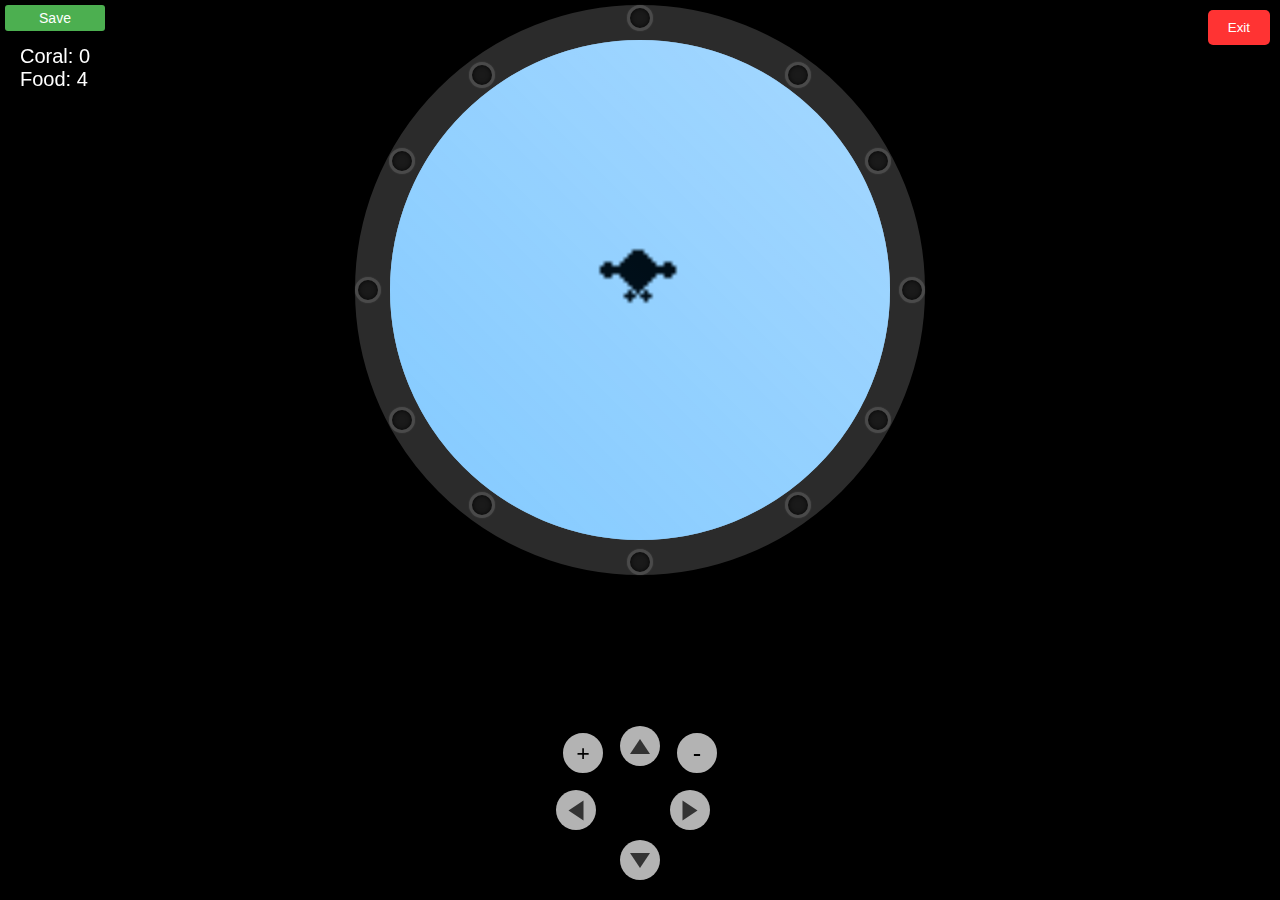
<file: submarine.html>
<!DOCTYPE html>
<html lang="en">
<head>
    <meta charset="UTF-8">
    <meta http-equiv="X-UA-Compatible" content="IE=edge">
    <meta name="viewport" content="width=device-width, initial-scale=1.0">
    <link rel="stylesheet" href="style.css">
    <title>My Virtual Coral - Submarine View</title>
</head>
<body>
    
    <div class="porthole-frame">
        <div class="bolt"></div>
        <div class="bolt"></div>
        <div class="bolt"></div>
        <div class="bolt"></div>
        <div class="bolt"></div>
        <div class="bolt"></div>
        <div class="bolt"></div>
        <div class="bolt"></div>
        <div class="bolt"></div>
        <div class="bolt"></div>
        <div class="bolt"></div>
        <div class="bolt"></div>
        <canvas id="canvas"></canvas>
        <div class="water-effect"></div>
    </div>
    <div class="nav">
        <div class="dir">
            <div class="N">
                <div class="arrow"></div>
            </div>
            <div class="W">
                <div class="arrow"></div>
            </div>
            <div class="E">
                <div class="arrow"></div>
            </div>
            <div class="S">
                <div class="arrow"></div>
            </div>
            <div class="zoom-button plus" style="margin-bottom: 5px;">+</div>
            <div class="zoom-button minus">-</div>
        </div>
    </div>
    <button id="saveBtn">Save</button>
    <div class="exit-button-container" style="position: fixed; top: 10px; right: 10px; z-index: 1000;">
        <button id="exitButton" style="padding: 10px 20px; background-color: #ff3333; color: white; border: none; border-radius: 5px; cursor: pointer;">
            Exit
        </button>
    </div>
    <div id="status"></div>


    <script type="module" src="./src/main.js"></script>
</body>
</html>
</file>
<file: style.css>
*{
    margin: 0;
    padding: 0;
}

.nav {
    position: fixed;
    bottom: 20px;
    left: 50%;
    transform: translateX(-50%);
    z-index: 1000;
}

.dir {
    display: grid;
    grid-template-areas:
        ". N ."
        "W . E"
        ". S .";
    gap: 10px;
}

.dir > div {
    width: 40px;
    height: 40px;
    background-color: rgba(255, 255, 255, 0.7);
    border-radius: 50%;
    position: relative;
    cursor: pointer;
    display: flex;
    align-items: center;
    justify-content: center;
}

.N { grid-area: N; }
.S { grid-area: S; }
.E { grid-area: E; }
.W { grid-area: W; }

.arrow {
    width: 0;
    height: 0;
    border-left: 10px solid transparent;
    border-right: 10px solid transparent;
    border-bottom: 15px solid #333;
}

/* Rotate arrows for different directions */
.N .arrow {
    transform: rotate(0deg);
}

.E .arrow {
    transform: rotate(90deg);
}

.W .arrow {
    transform: rotate(-90deg);
}

.S .arrow {
    transform: rotate(180deg);
}

/* Hover effect */
.dir > div:hover {
    background-color: rgba(255, 255, 255, 0.9);
}


.controls {
    position: fixed;
    top: 20px;  /* Changed from bottom to top */
    left: 50%;
    transform: translateX(-50%);
    display: flex;
    gap: 10px;
    z-index: 1000;
}

.controls button {
    padding: 8px 16px;
    border: none;
    border-radius: 4px;
    background-color: rgba(255, 255, 255, 0.8);
    cursor: pointer;
    font-size: 14px;
    transition: background-color 0.3s;
}

.controls button:hover {
    background-color: rgba(255, 255, 255, 0.95);
}

/* Hide the file input */
#imageLoader {
    display: none;
}

#saveBtn {
    padding: 5px 10px;  /* Reduced padding */
    background-color: #4CAF50;
    color: white;
    border: none;
    border-radius: 3px;
    cursor: pointer;
    font-size: 14px;    /* Smaller font size */
    margin: 5px;
    width: 100px;
}

#status {
    color: white;
    position: fixed;
    top: 40px;
    left: 10px;
    font-size: 20px;
    font-family: Arial, sans-serif;
    padding: 5px 10px;
    border-radius: 5px;
    z-index: 1000;
    text-shadow: 1px 1px 2px rgba(0, 0, 0, 0.5);
    background-color: rgba(0, 0, 0, 0.3);
    backdrop-filter: blur(2px);

    min-width: 100px;
    min-height: 20px;
    /* Temporarily add a background color to see the element */
    background-color: rgba(0, 0, 0, 0.5);
}

/* Add this to your style.css file */

canvas {
    border: 35px solid #2b2b2b;
    border-radius: 50%;
    position: absolute;
    top: 50%;
    left: 50%;
    transform: translate(-50%, -50%);
    width: 500px;
    height: 500px;
    box-shadow: 
        inset 0 0 50px rgba(0,0,0,0.6),
        0 0 50px rgba(0,0,0,0.5);
    background-color: #a5d8ff;
    z-index: 1; /* Add this */
}

/* Add individual bolt holes */
.porthole-frame {
    position: fixed;
    top: 5px;
    left: 50%;
    transform: translateX(-50%);
    /* transform: translate(-50%, -50%);*/
    width: 570px;
    height: 570px;
    border-radius: 50%;
    z-index: 2;
    pointer-events: none;
}


/* Fix the water effect */
.water-effect {
    position: absolute;
    top: 50%;
    left: 50%;
    transform: translate(-50%, -50%);
    width: 500px;
    height: 500px;
    border-radius: 50%;
    z-index: 3;
    pointer-events: none;
    background: linear-gradient(45deg, rgba(0,149,255,0.2), rgba(0,149,255,0));
    animation: waterEffect 8s infinite ease-in-out;
}

@keyframes waterEffect {
    0% { 
        opacity: 0.3;
        background: linear-gradient(45deg, rgba(0,149,255,0.2), rgba(0,149,255,0));
    }
    50% { 
        opacity: 0.5;
        background: linear-gradient(45deg, rgba(0,149,255,0.4), rgba(0,149,255,0.1));
    }
    100% { 
        opacity: 0.3;
        background: linear-gradient(45deg, rgba(0,149,255,0.2), rgba(0,149,255,0));
    }
}


.bolt {
    position: absolute;
    width: 20px;
    height: 20px;
    background: #1a1a1a;
    border-radius: 50%;
    border: 3px solid #4a4a4a;
    box-shadow: 
        inset 0 0 5px rgba(0,0,0,0.8),
        0 0 2px rgba(255,255,255,0.1);
    z-index: 4;
}

/* Position the bolts evenly around the circle */
.bolt:nth-child(1) { top: 0; left: 50%; transform: translate(-50%, 0); }
.bolt:nth-child(2) { top: 10%; right: 20%; }
.bolt:nth-child(3) { top: 25%; right: 6%; }
.bolt:nth-child(4) { top: 50%; right: 0; transform: translate(0, -50%); }
.bolt:nth-child(5) { bottom: 25%; right: 6%; }
.bolt:nth-child(6) { bottom: 10%; right: 20%; }
.bolt:nth-child(7) { bottom: 0; left: 50%; transform: translate(-50%, 0); }
.bolt:nth-child(8) { bottom: 10%; left: 20%; }
.bolt:nth-child(9) { bottom: 25%; left: 6%; }
.bolt:nth-child(10) { top: 50%; left: 0; transform: translate(0, -50%); }
.bolt:nth-child(11) { top: 25%; left: 6%; }
.bolt:nth-child(12) { top: 10%; left: 20%; }




.zoom-controls {
    position: absolute;
    left: 10px;
    top: 120px;
}

.zoom-button {
    width: 40px;
    height: 40px;
    background-color: rgba(255, 255, 255, 0.7);
    border: 2px solid #000;
    border-radius: 5px;
    display: flex;
    justify-content: center;
    align-items: center;
    cursor: pointer;
    font-size: 24px;
    font-weight: bold;
    margin: 5px;
    user-select: none;
}

body {
    margin: 0;
    padding: 0;
    min-height: 100vh;
    display: flex;
    flex-direction: column;
    background-color: black;
}

.grid-container {
    width: 100%;
    max-width: 1200px; /* Adjust this value as needed */
    margin: 0 auto;
    padding: 20px;
    box-sizing: border-box;
}

#imageGrid {
    width: 100%;
    display: grid;
    grid-template-columns: repeat(9, 1fr);
    gap: 1px;
    justify-content: center;
}

#imageGrid img {
    width: 100%;
    height: auto;
    aspect-ratio: 1/1;
    object-fit: cover;
    display: block;
}
</file>
